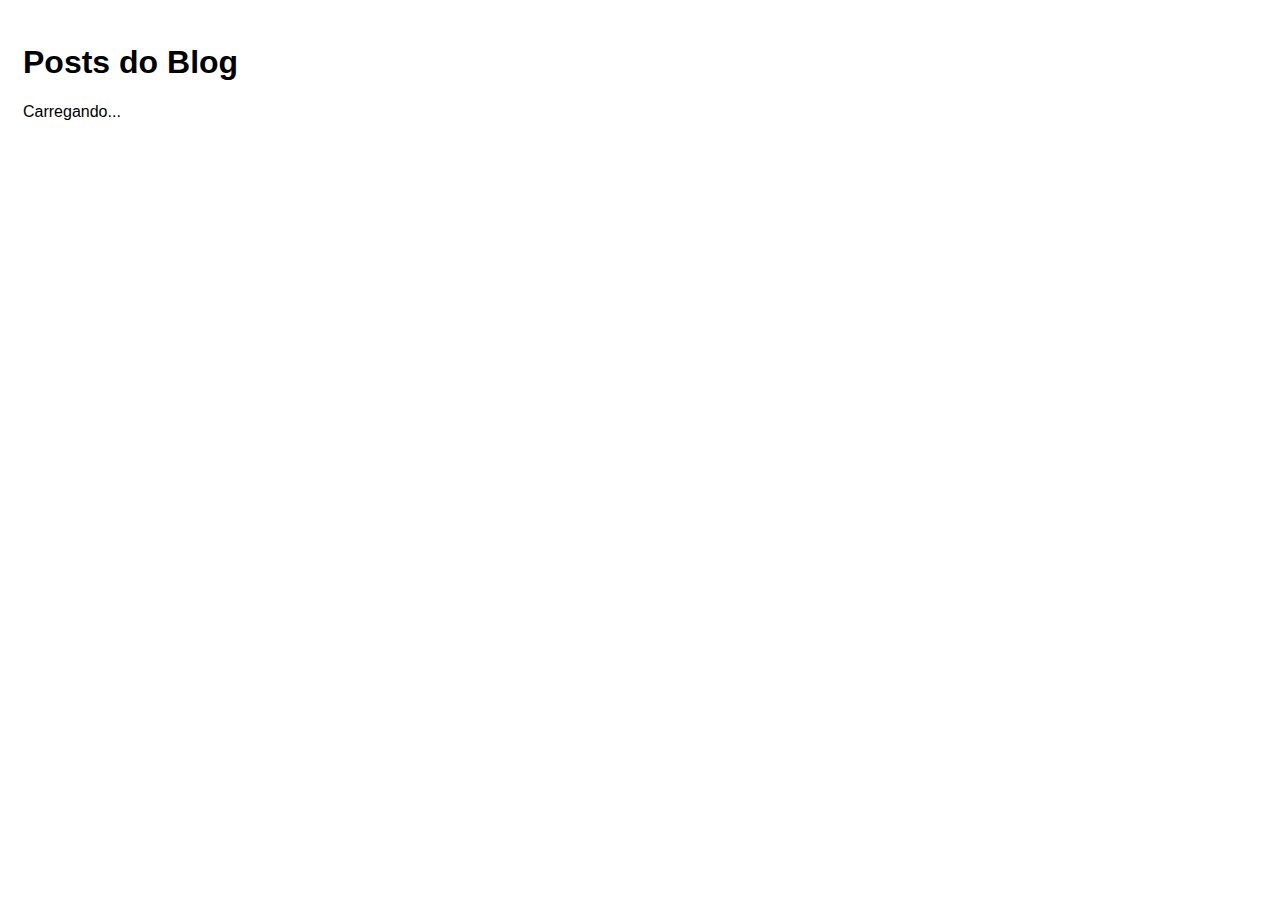
<file: index.html>
<!DOCTYPE html>
<html lang="pt-BR">
<head>
  <meta charset="UTF-8">
  <meta name="viewport" content="width=device-width, initial-scale=1.0">
  <link rel="stylesheet" href="./css/styles.css">
  <title>Blog</title>
</head>
<body>
  <h1>Posts do Blog</h1>
  <p id="loading">Carregando...</p>
  <div id="posts-container"></div>

  <script src="./js/scripts.js"></script>
</body>
</html>
</file>
<file: css/styles.css>
* {
  font-family: Helvetica;
}

body {
  padding: 15px;
}

.hide {
  display: none;
}

a,
input[type="submit"] {
  background-color: #007bff;
  color: #fff;
  padding: 10px 20px;
  border-radius: 5px;
  text-decoration: none;
  opacity: .7;
  font-size: 1em;
  border: none;
  cursor: pointer;
}

a:hover,
input[type="submit"]:hover {
  opacity: 1;
}

form {
  width: 300px;
}

form div {
  display: flex;
  flex-direction: column;
  margin-bottom: .5em;
}

form label {
  font-weight: bold;
  margin-bottom: .3em;
}

form input,
form textarea {
  padding: 5px;
}
</file>
